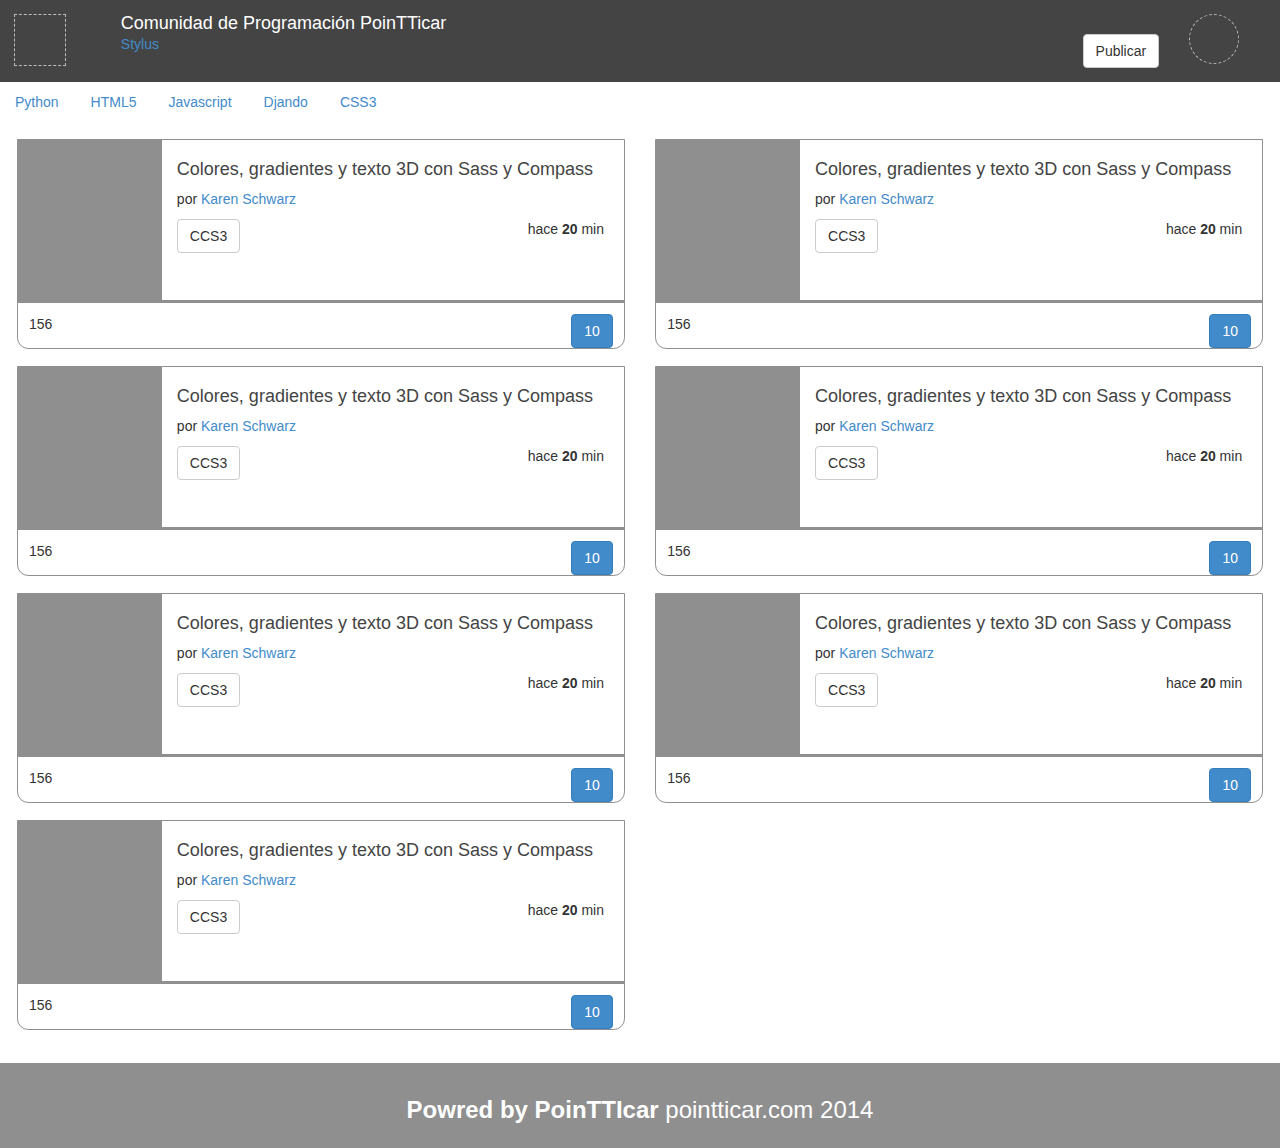
<file: index.html>
<!DOCTYPE html>
<html lang="es">
<head>
	<meta charset="utf-8" />
	<meta name="viewport" content="width=device-width, initial-scale=1, maximum-scale=1" />
	<title>PoinTTicar</title>
	<link rel="stylesheet" href="puls4.css" />
	<link rel="stylesheet" href="bootstrap.min.css">
</head>
<body>
	<header class="row">
		<div class="logo col-xs-1">
			<figure></figure>
		</div>
		<div class="titular col-xs-10">
			<h1 class="titulo">
				Comunidad de Programación PoinTTicar
			</h1>
			<a href="#" class="filtro">Stylus</a>
			<a href="#" class="publicar pull-right btn btn-default">Publicar</a>
		</div>
		<div class="usuario col-xs-1">
			<figure class="avatar">
				
			</figure>
			<a href="#" class="flechita"></a>
		</div>
	</header>

	<nav>
		<ul class="menu nav nav-pills">
			<li><a href="#">Python</a></li>
			<li><a href="#">HTML5</a></li>
			<li><a href="#">Javascript</a></li>
			<li><a href="#">Djando</a></li>
			<li><a href="#">CSS3</a></li>
		</ul>
	</nav>
	
	<section class="posts row">
		<div class="col-sm-6">
			<article class="post">
				<div class="descripcion row">
					<figure class="imagen col-xs-3">
						
					</figure>
					<div class="detalles col-xs-9">
						<h2 class="titulo">
							Colores, gradientes y texto 3D con Sass y Compass
						</h2>
						<p class="autor">
							por <a href="#">Karen Schwarz</a>
						</p>
						<a href="#" class="tag btn btn-default">CCS3</a>
						<p class="fecha pull-right">hace <strong>20</strong> min</p>
					</div>
				</div>
			<div class="acciones">
				<div class="votos">
					<a href="#" class="up"></a>
					<span class="total pull-left">156</span>
					<a href="#" class="down"></a>
				</div>
				<div class="datos">
					<a href="#" class="comentarios pull-right btn btn-primary">10</a>
					<a href="#" class="estrellita"></a>
				</div>
			</div>
		</article>
		</div>
		<div class="col-sm-6">
			<article class="post">
				<div class="descripcion row">
					<figure class="imagen col-xs-3">
						
					</figure>
					<div class="detalles col-xs-9">
						<h2 class="titulo">
							Colores, gradientes y texto 3D con Sass y Compass
						</h2>
						<p class="autor">
							por <a href="#">Karen Schwarz</a>
						</p>
						<a href="#" class="tag btn btn-default">CCS3</a>
						<p class="fecha pull-right">hace <strong>20</strong> min</p>
					</div>
				</div>
			<div class="acciones">
				<div class="votos">
					<a href="#" class="up"></a>
					<span class="total pull-left">156</span>
					<a href="#" class="down"></a>
				</div>
				<div class="datos">
					<a href="#" class="comentarios pull-right btn btn-primary">10</a>
					<a href="#" class="estrellita"></a>
				</div>
			</div>
		</article>
		</div>
		<div class="col-sm-6">
			<article class="post">
				<div class="descripcion row">
					<figure class="imagen col-xs-3">
						
					</figure>
					<div class="detalles col-xs-9">
						<h2 class="titulo">
							Colores, gradientes y texto 3D con Sass y Compass
						</h2>
						<p class="autor">
							por <a href="#">Karen Schwarz</a>
						</p>
						<a href="#" class="tag btn btn-default">CCS3</a>
						<p class="fecha pull-right">hace <strong>20</strong> min</p>
					</div>
				</div>
			<div class="acciones">
				<div class="votos">
					<a href="#" class="up"></a>
					<span class="total pull-left">156</span>
					<a href="#" class="down"></a>
				</div>
				<div class="datos">
					<a href="#" class="comentarios pull-right btn btn-primary">10</a>
					<a href="#" class="estrellita"></a>
				</div>
			</div>
		</article>
		</div>
		<div class="col-sm-6">
			<article class="post">
				<div class="descripcion row">
					<figure class="imagen col-xs-3">
						
					</figure>
					<div class="detalles col-xs-9">
						<h2 class="titulo">
							Colores, gradientes y texto 3D con Sass y Compass
						</h2>
						<p class="autor">
							por <a href="#">Karen Schwarz</a>
						</p>
						<a href="#" class="tag btn btn-default">CCS3</a>
						<p class="fecha pull-right">hace <strong>20</strong> min</p>
					</div>
				</div>
			<div class="acciones">
				<div class="votos">
					<a href="#" class="up"></a>
					<span class="total pull-left">156</span>
					<a href="#" class="down"></a>
				</div>
				<div class="datos">
					<a href="#" class="comentarios pull-right btn btn-primary">10</a>
					<a href="#" class="estrellita"></a>
				</div>
			</div>
		</article>
		</div>
		<div class="col-sm-6">
			<article class="post">
				<div class="descripcion row">
					<figure class="imagen col-xs-3">
						
					</figure>
					<div class="detalles col-xs-9">
						<h2 class="titulo">
							Colores, gradientes y texto 3D con Sass y Compass
						</h2>
						<p class="autor">
							por <a href="#">Karen Schwarz</a>
						</p>
						<a href="#" class="tag btn btn-default">CCS3</a>
						<p class="fecha pull-right">hace <strong>20</strong> min</p>
					</div>
				</div>
			<div class="acciones">
				<div class="votos">
					<a href="#" class="up"></a>
					<span class="total pull-left">156</span>
					<a href="#" class="down"></a>
				</div>
				<div class="datos">
					<a href="#" class="comentarios pull-right btn btn-primary">10</a>
					<a href="#" class="estrellita"></a>
				</div>
			</div>
		</article>
		</div>
		<div class="col-sm-6">
			<article class="post">
				<div class="descripcion row">
					<figure class="imagen col-xs-3">
						
					</figure>
					<div class="detalles col-xs-9">
						<h2 class="titulo">
							Colores, gradientes y texto 3D con Sass y Compass
						</h2>
						<p class="autor">
							por <a href="#">Karen Schwarz</a>
						</p>
						<a href="#" class="tag btn btn-default">CCS3</a>
						<p class="fecha pull-right">hace <strong>20</strong> min</p>
					</div>
				</div>
			<div class="acciones">
				<div class="votos">
					<a href="#" class="up"></a>
					<span class="total pull-left">156</span>
					<a href="#" class="down"></a>
				</div>
				<div class="datos">
					<a href="#" class="comentarios pull-right btn btn-primary">10</a>
					<a href="#" class="estrellita"></a>
				</div>
			</div>
		</article>
		</div>
		<div class="col-sm-6">
			<article class="post">
				<div class="descripcion row">
					<figure class="imagen col-xs-3">
						
					</figure>
					<div class="detalles col-xs-9">
						<h2 class="titulo">
							Colores, gradientes y texto 3D con Sass y Compass
						</h2>
						<p class="autor">
							por <a href="#">Karen Schwarz</a>
						</p>
						<a href="#" class="tag btn btn-default">CCS3</a>
						<p class="fecha pull-right">hace <strong>20</strong> min</p>
					</div>
				</div>
			<div class="acciones">
				<div class="votos">
					<a href="#" class="up"></a>
					<span class="total pull-left">156</span>
					<a href="#" class="down"></a>
				</div>
				<div class="datos">
					<a href="#" class="comentarios pull-right btn btn-primary">10</a>
					<a href="#" class="estrellita"></a>
				</div>
			</div>
		</article>
		</div>		
	</section>

	<footer class="text-center">
		<h3>
			<strong>Powred by PoinTTIcar</strong>
			<span class="mejor">
				pointticar.com 2014
			</span>
		</h3>
	</footer>

	<script>

		function log(texto){
			console.log(texto);
			return texto;
		}

		var tiempos = [15, 12, 42, 15, 15, 11, 10];


		log(tiempos);

	</script>

</body>
</html>
</file>
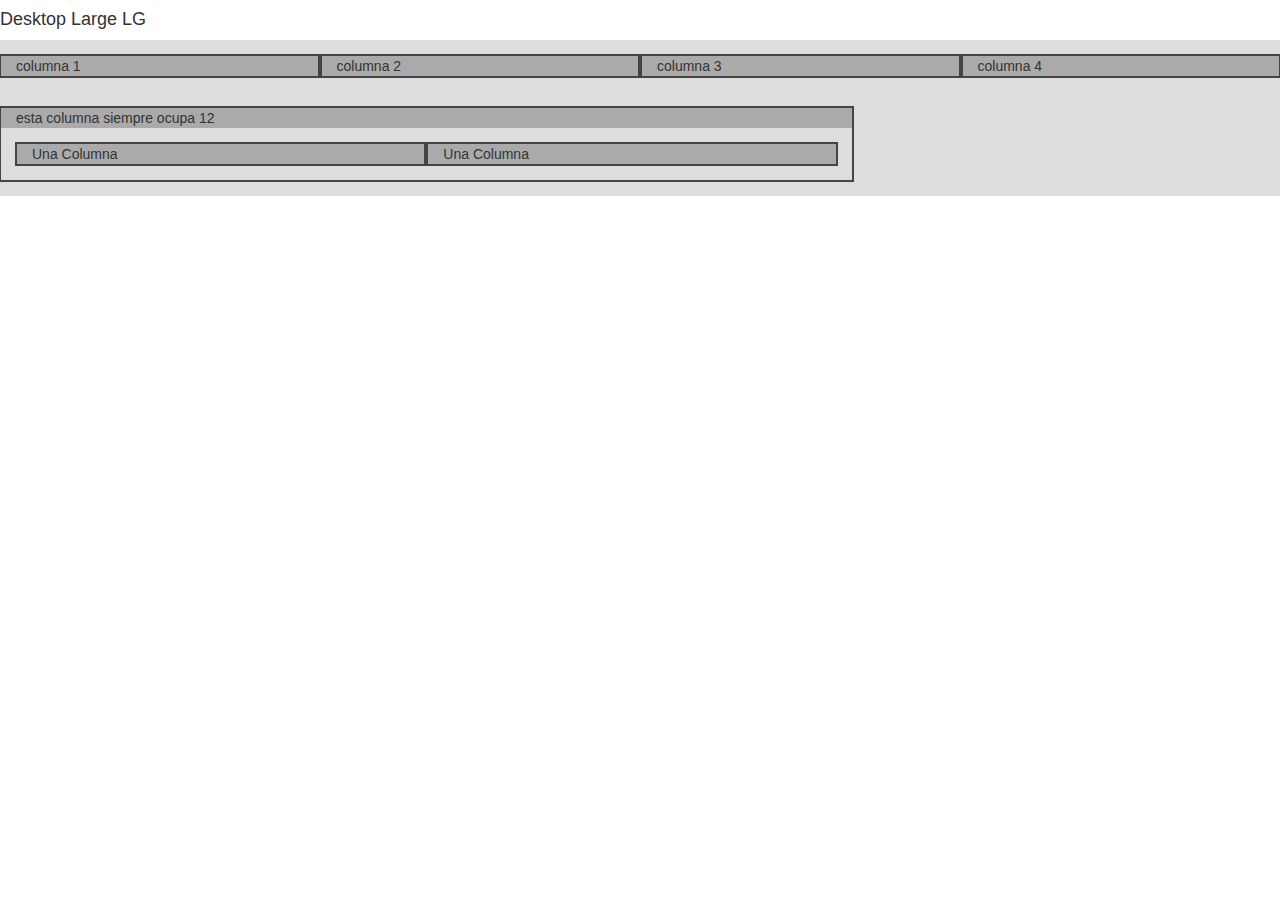
<file: grid.html>
<!doctype html>
<html lang="es">
<head>
	<meta charset="UTF-8">
	<meta name="viewport" content="width=device-width, user-scalable=no">
	<title>Ejemplo de Grids</title>
	<link rel="stylesheet" href="bootstrap.min.css">
	<link rel="stylesheet" href="grid.css">
</head>
<body>
		
	<h4 class="visible-lg">Desktop Large LG</h4>
	<h4 class="visible-md">Desktop Medium MD</h4>
	<h4 class="visible-sm">Tablets SM</h4>
	<h4 class="visible-xs">Phones XS</h4>

	<div class="contenedor row">
		<div class="col col-lg-3 col-sm-6">columna 1</div>
		<div class="col col-lg-3 col-sm-6">columna 2</div>
		<div class="col col-lg-3 col-sm-6">columna 3</div>
		<div class="col col-lg-3 col-sm-6">columna 4</div>
	</div>

	<div class="contenedor row">
		<div class="col col-xs-8">
			esta columna siempre ocupa 12
			<div class="row contenedor">
				<div class="col col-sm-6">
					Una Columna
				</div>
				<div class="col col-sm-6">
					Una Columna
				</div>
			</div>
		</div>
	</div>
</body>
</html>
</file>
<file: puls4.css>
footer {
  background-color: #8f8f8f;
  color: #fff;
  padding: 1em;
}
header {
  background: #444;
  color: #fff;
  padding: 1em;
}
header h1 {
  font-size: 18px;
  font-weight: normal;
  padding: 0;
  margin: 0;
}
header .logo figure {
  border: 1px dashed #bbb;
  height: 52px;
  width: 52px;
}
header .usuario .avatar {
  border: 1px dashed #bbb;
  border-radius: 50%;
  height: 50px;
  width: 50px;
}
section {
  padding: 1.2em;
}
section article {
  border: 1px solid #8f8f8f;
  border-bottom-left-radius: 0.8em;
  border-bottom-right-radius: 0.8em;
  margin-bottom: 1.2em;
  overflow: hidden;
}
section article figure {
  background-color: #8f8f8f;
  height: 160px;
  width: 120px;
}
section article h2 {
  font-size: 18px;
  color: #444;
}
section article .acciones {
  border-top: 3px solid #8f8f8f;
  min-height: 3em;
  padding: 0.8em;
}
section article .fecha {
  position: relative;
  right: 20px;
}
</file>
<file: grid.css>
.contenedor {
  background-color: #ddd;
  padding: 1em;
}
.col {
  background-color: #aaa;
  border: 2px solid #444;
}
</file>
